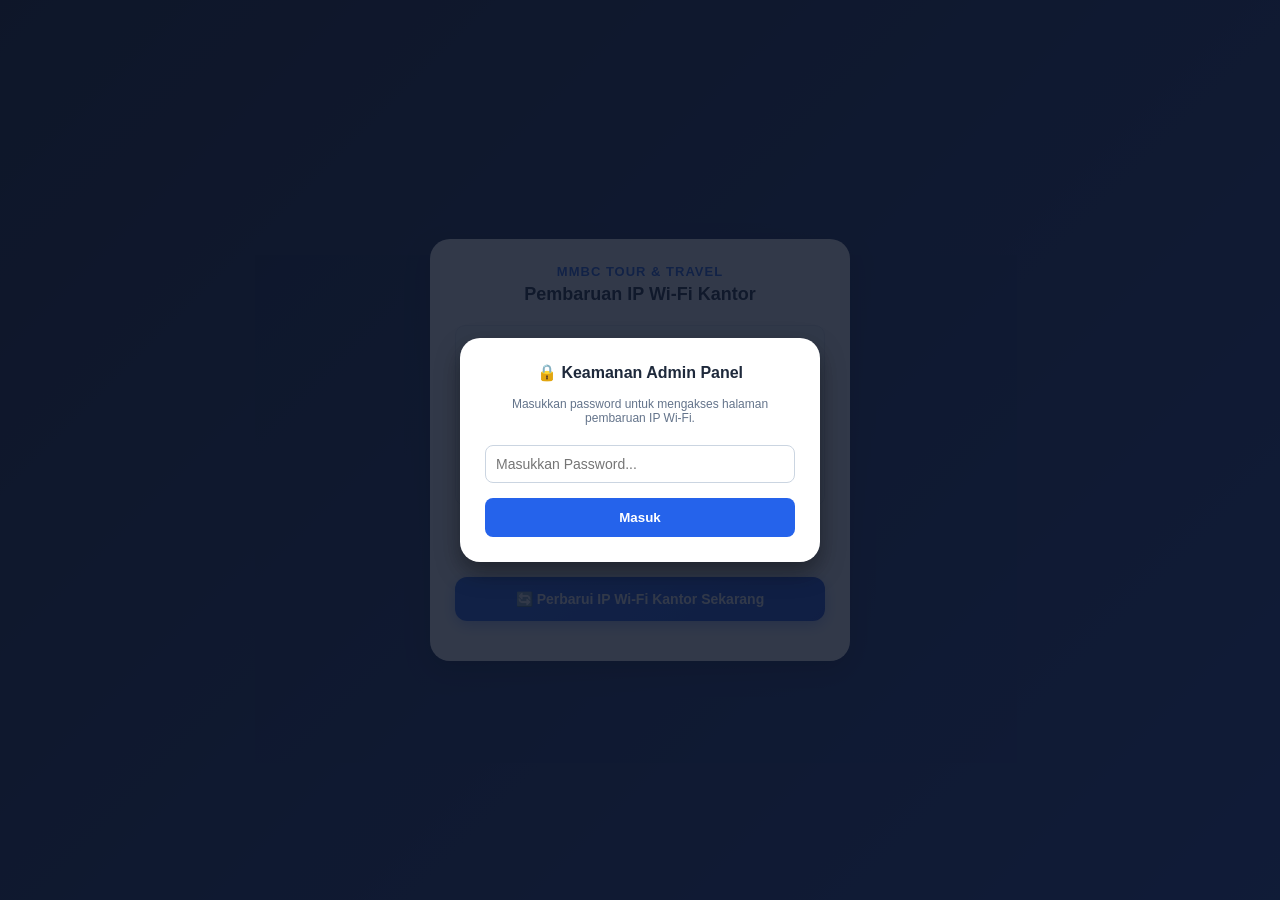
<file: admin.html>
<!DOCTYPE html>
<html lang="id">
<head>
    <meta charset="UTF-8">
    <meta name="viewport" content="width=device-width, initial-scale=1.0">
    <title>Admin Panel - Update IP Wi-Fi Kantor</title>
    <style>
        * { box-sizing: border-box; margin: 0; padding: 0; font-family: 'Segoe UI', Tahoma, Geneva, Verdana, sans-serif; }
        body { background: linear-gradient(135deg, #0f172a 0%, #1e3a8a 100%); color: #333; min-height: 100vh; display: flex; flex-direction: column; align-items: center; justify-content: center; padding: 15px; }
        
        .container { width: 100%; max-width: 420px; background: #ffffff; border-radius: 20px; box-shadow: 0 10px 25px rgba(0, 0, 0, 0.3); overflow: hidden; padding: 25px; text-align: center; }
        
        .header-brand { margin-bottom: 20px; }
        .logo-text { font-size: 13px; font-weight: 700; color: #2563eb; letter-spacing: 1px; text-transform: uppercase; margin-bottom: 5px; }
        h1 { font-size: 18px; color: #1e293b; font-weight: 700; }

        .ip-box { background: #f8fafc; border: 1px solid #e2e8f0; padding: 15px; border-radius: 10px; margin-bottom: 20px; font-size: 13px; color: #475569; }
        .ip-box b { color: #1e293b; font-size: 16px; display: block; margin-top: 5px; margin-bottom: 2px;}
        
        .input-field { width: 100%; padding: 10px; margin-top: 5px; border-radius: 8px; border: 1px solid #cbd5e1; font-size: 14px; outline: none; transition: border-color 0.3s; }
        .input-field:focus { border-color: #2563eb; }

        .info-text { font-size: 12px; color: #64748b; margin-bottom: 15px; line-height: 1.5; }

        .btn-update { width: 100%; background: linear-gradient(135deg, #2563eb 0%, #1d4ed8 100%); color: #fff; border: none; padding: 14px; border-radius: 12px; font-size: 14px; font-weight: bold; cursor: pointer; transition: 0.3s; box-shadow: 0 4px 15px rgba(37, 99, 235, 0.4); }
        .btn-update:hover { opacity: 0.9; transform: translateY(-2px); }

        #statusMsg { margin-top: 15px; font-size: 13px; font-weight: 600; }
        .success { color: #059669; }
        .error { color: #dc2626; }

        #authOverlay { position: fixed; top: 0; left: 0; width: 100%; height: 100%; background: rgba(15, 23, 42, 0.85); display: flex; align-items: center; justify-content: center; z-index: 999; padding: 15px; }
        .auth-card { background: #ffffff; width: 100%; max-width: 360px; padding: 25px; border-radius: 20px; box-shadow: 0 10px 25px rgba(0,0,0,0.4); text-align: center; }
        .auth-card h2 { font-size: 16px; color: #1e293b; margin-bottom: 15px; }
        .btn-login { width: 100%; background: #2563eb; color: white; border: none; padding: 12px; border-radius: 8px; font-weight: bold; cursor: pointer; margin-top: 15px; }
        #authError { color: #dc2626; font-size: 12px; margin-top: 10px; display: none; }
    </style>
</head>
<body>

    <div id="authOverlay">
        <div class="auth-card">
            <h2>🔒 Keamanan Admin Panel</h2>
            <p style="font-size: 12px; color: #64748b; margin-bottom: 15px;">Masukkan password untuk mengakses halaman pembaruan IP Wi-Fi.</p>
            <input type="password" id="adminPassInput" class="input-field" placeholder="Masukkan Password...">
            <button class="btn-login" onclick="cekPassword()">Masuk</button>
            <div id="authError">❌ Password salah! Silakan coba lagi.</div>
        </div>
    </div>

    <div class="container">
        <div class="header-brand">
            <div class="logo-text">MMBC Tour & Travel</div>
            <h1>Pembaruan IP Wi-Fi Kantor</h1>
        </div>

        <div class="ip-box">
            🌐 Jaringan Wi-Fi Terdeteksi:<br>
            <b id="wifiName" style="color: #2563eb;">Mendeteksi...</b>
            <span id="currentIp" style="font-size: 13px; color: #64748b; font-weight: bold;">Mencari IP...</span>
            
            <div style="margin-top: 18px; text-align: left; padding-top: 15px; border-top: 1px dashed #cbd5e1;">
                <label style="font-size: 12px; color: #64748b; font-weight: bold;">Pilih Wi-Fi yang akan diperbarui:</label>
                <select id="targetWifi" class="input-field">
                    <option value="basecamp">Basecamp MMBC</option>
                    <option value="megavision">Megavision</option>
                </select>
            </div>
        </div>

        <p class="info-text">
            ℹ️ Pastikan Anda sudah terhubung ke Wi-Fi yang dipilih sebelum menekan tombol di bawah.
        </p>

        <button class="btn-update" onclick="updateIpKantor()">
            🔄 Perbarui IP Wi-Fi Kantor Sekarang
        </button>

        <div id="statusMsg"></div>
    </div>

    <script>
        const API = "https://script.google.com/macros/s/AKfycbzKcfMXWKhdLhRZKNNhxjFxPZu8Pcs4OTqYxchHS4Ua4geP1lkqjv91giu7kftktbmH/exec"; 
        let myIp = "";

        function cekPassword() {
            const PASSWORD_BENAR = "mmbc1305"; 
            let inputVal = document.getElementById("adminPassInput").value;

            if (inputVal === PASSWORD_BENAR) {
                document.getElementById("authOverlay").style.display = "none";
                inisialisasiSistem();
            } else {
                document.getElementById("authError").style.display = "block";
            }
        }

        document.getElementById("adminPassInput").addEventListener("keypress", function(event) {
            if (event.key === "Enter") {
                cekPassword();
            }
        });

        function inisialisasiSistem() {
            fetch("https://api.ipify.org?format=json")
                .then(r => r.json())
                .then(data => {
                    myIp = data.ip;
                    document.getElementById("currentIp").innerText = "IP: " + myIp;
                    document.getElementById("wifiName").innerText = "Mengecek status...";

                    fetch(API, {
                        method: "POST",
                        body: JSON.stringify({ action: "getWifiInfo", ip: myIp })
                    })
                    .then(r => r.json())
                    .then(res => {
                        if(res.wifi && res.wifi !== myIp) {
                            document.getElementById("wifiName").innerText = res.wifi;
                            document.getElementById("wifiName").style.color = "#059669";
                            
                            let select = document.getElementById("targetWifi");
                            for(let i = 0; i < select.options.length; i++) {
                                if(res.wifi.toLowerCase().includes(select.options[i].value)) {
                                    select.selectedIndex = i;
                                    break;
                                }
                            }
                        } else {
                            document.getElementById("wifiName").innerText = "⚠️ IP Baru (Belum Terdaftar)";
                            document.getElementById("wifiName").style.color = "#dc2626";
                        }
                    })
                    .catch(err => {
                        document.getElementById("wifiName").innerText = "Gagal memuat nama Wi-Fi";
                    });

                })
                .catch(err => {
                    document.getElementById("currentIp").innerText = "Gagal mendeteksi IP";
                    document.getElementById("wifiName").innerText = "Offline";
                });
        }

        function updateIpKantor() {
            if (!myIp) {
                alert("IP belum terdeteksi, mohon tunggu sebentar...");
                return;
            }

            let msg = document.getElementById("statusMsg");
            msg.className = "";
            msg.innerText = "Sedang memperbarui IP Wi-Fi kantor...";

            let targetTerpilih = document.getElementById("targetWifi").value;

            fetch(API, {
                method: "POST",
                body: JSON.stringify({
                    action: "updateWifi",
                    ip: myIp,
                    target: targetTerpilih
                })
            })
            .then(r => r.json())
            .then(res => {
                if(res.sukses) {
                    msg.className = "success";
                    msg.innerText = "✅ " + res.pesan;
                    document.getElementById("wifiName").innerText = targetTerpilih.toUpperCase();
                    document.getElementById("wifiName").style.color = "#059669";
                } else {
                    msg.className = "error";
                    msg.innerText = "❌ " + res.pesan;
                }
            })
            .catch(err => {
                msg.className = "error";
                msg.innerText = "❌ Terjadi kesalahan koneksi ke server.";
            });
        }
    </script>
</body>
</html>
</file>
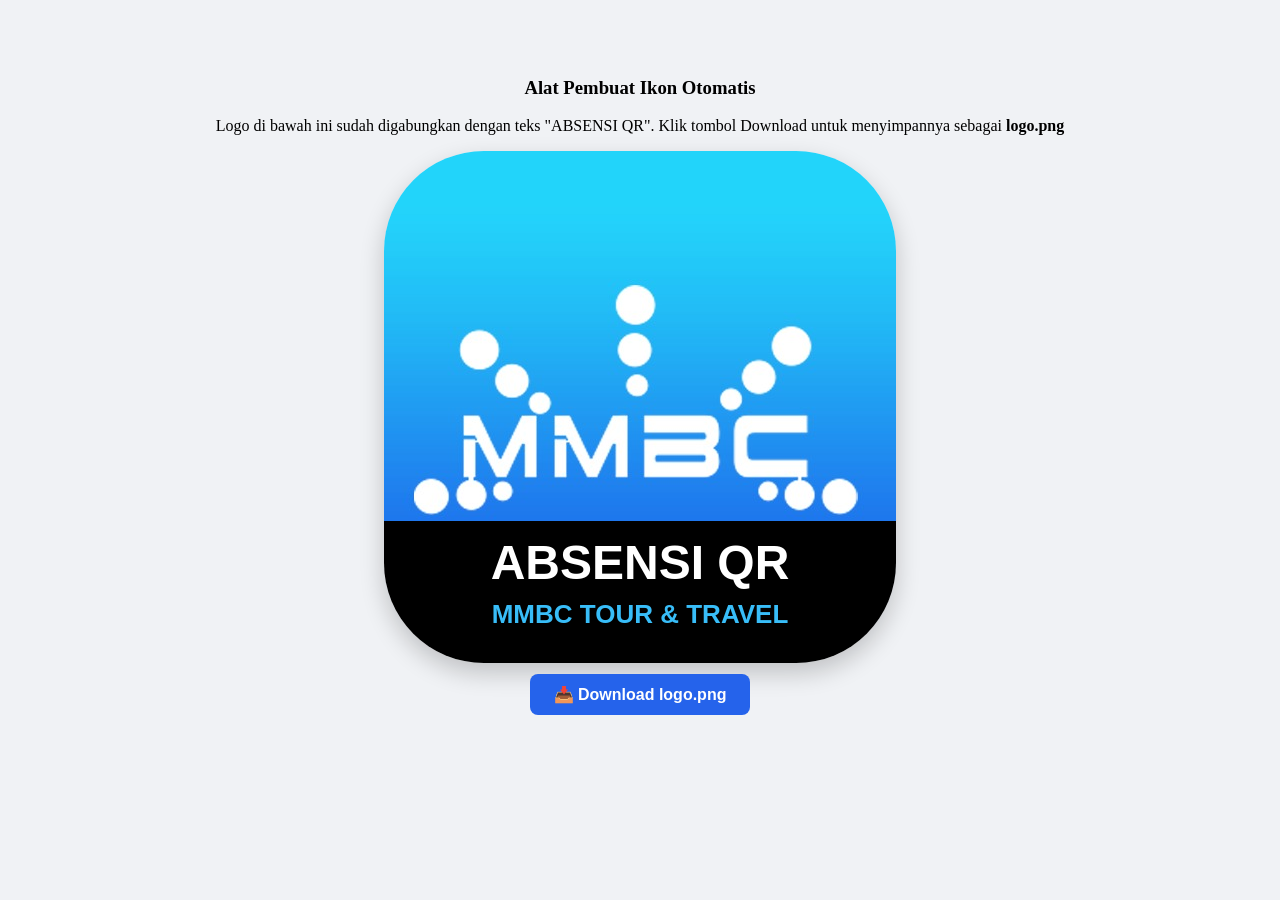
<file: buat-ikon.html>
<!DOCTYPE html>
<html lang="id">
<head>
    <meta charset="UTF-8">
    <title>Generator Ikon Absensi QR</title>
</head>
<body style="text-align:center; padding:50px; background:#f0f2f5;">
    <h3>Alat Pembuat Ikon Otomatis</h3>
    <p>Logo di bawah ini sudah digabungkan dengan teks "ABSENSI QR". Klik tombol Download untuk menyimpannya sebagai <b>logo.png</b></p>
    
    <canvas id="iconCanvas" width="512" height="512" style="border-radius: 100px; box-shadow: 0 10px 25px rgba(0,0,0,0.2);"></canvas>
    <br><br>
    <a id="downloadBtn" download="logo.png" style="background:#2563eb; color:white; padding:12px 24px; text-decoration:none; border-radius:8px; font-weight:bold; font-family:sans-serif;">📥 Download logo.png</a>

    <script>
        const canvas = document.getElementById('iconCanvas');
        const ctx = canvas.getContext('2d');
        
        // Muat Logo.jpeg yang sudah ada di repository kamu
        const img = new Image();
        img.crossOrigin = "anonymous";
        img.src = "Logo.jpeg"; // Pastikan file Logo.jpeg ada di folder yang sama

        img.onload = function() {
            // 1. Gambar Logo Asli (memenuhi canvas 512x512)
            ctx.drawImage(img, 0, 0, 512, 512);

            // 2. Buat Banner Pita / Kotak Transparan di Bagian Bawah Ikon
            ctx.fillStyle = "rgba(15, 23, 42, 0.85);"; // Warna Navy gelap transparan elegan
            ctx.fillRect(0, 370, 512, 142);

            // 3. Tambahkan Teks "ABSENSI QR"
            ctx.fillStyle = "#ffffff";
            ctx.font = "bold 48px 'Segoe UI', Arial, sans-serif";
            ctx.textAlign = "center";
            ctx.textBaseline = "middle";
            ctx.fillText("ABSENSI QR", 256, 415);

            // 4. Tambahkan Sub-teks "MMBC"
            ctx.fillStyle = "#38bdf8"; // Biru cerah aksen
            ctx.font = "bold 26px 'Segoe UI', Arial, sans-serif";
            ctx.fillText("MMBC TOUR & TRAVEL", 256, 465);

            // Set link download
            const dataURL = canvas.toDataURL("image/png");
            document.getElementById('downloadBtn').href = dataURL;
        };
    </script>
</body>
</html>
</file>
